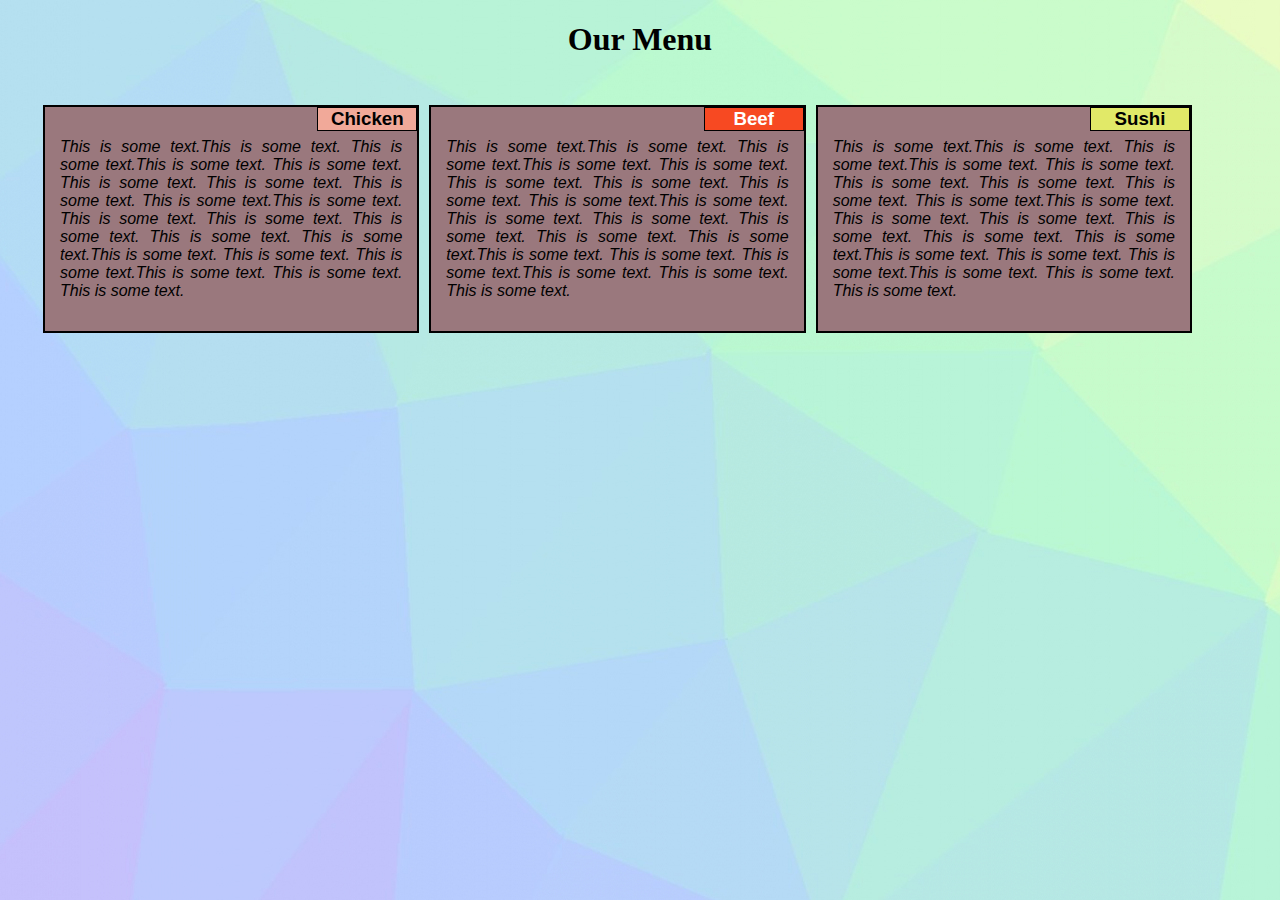
<file: Week-2/index.html>
<!DOCTYPE html>
<html>
<head>
<meta charset="utf-8">
<meta name="viewport" content="width=device-width, initial-scale=1">
<link rel="stylesheet" type="text/css" href="css/Style.css">
<title>Week-2</title>

</head>
<body>
<h1 id="ma">Our Menu</h1>

<div class="row">
  <div class="col-lg-4 col-md-6"><h3 id="chi">Chicken</h3><p>This is some text.This is some text. This is some text.This is some text. This is some text. This is some text.
      This is some text. This is some text. This is some text.This is some text. This is some text. This is some text.
      This is some text. This is some text. This is some text.This is some text. This is some text. This is some text.This is some text. This is some text. This is some text.</p></div>
  <div class="col-lg-4 col-md-6"><h3 id="be">Beef</h3><p>This is some text.This is some text. This is some text.This is some text. This is some text. This is some text.
      This is some text. This is some text. This is some text.This is some text. This is some text. This is some text.
      This is some text. This is some text. This is some text.This is some text. This is some text. This is some text.This is some text. This is some text. This is some text.</p></div>
  <div class="col-lg-4 col-md-12"><h3 id="Su">Sushi</h3><p>This is some text.This is some text. This is some text.This is some text. This is some text. This is some text.
      This is some text. This is some text. This is some text.This is some text. This is some text. This is some text.
      This is some text. This is some text. This is some text.This is some text. This is some text. This is some text.This is some text. This is some text. This is some text.</p></div>
</div>
</body>
</html>
</file>
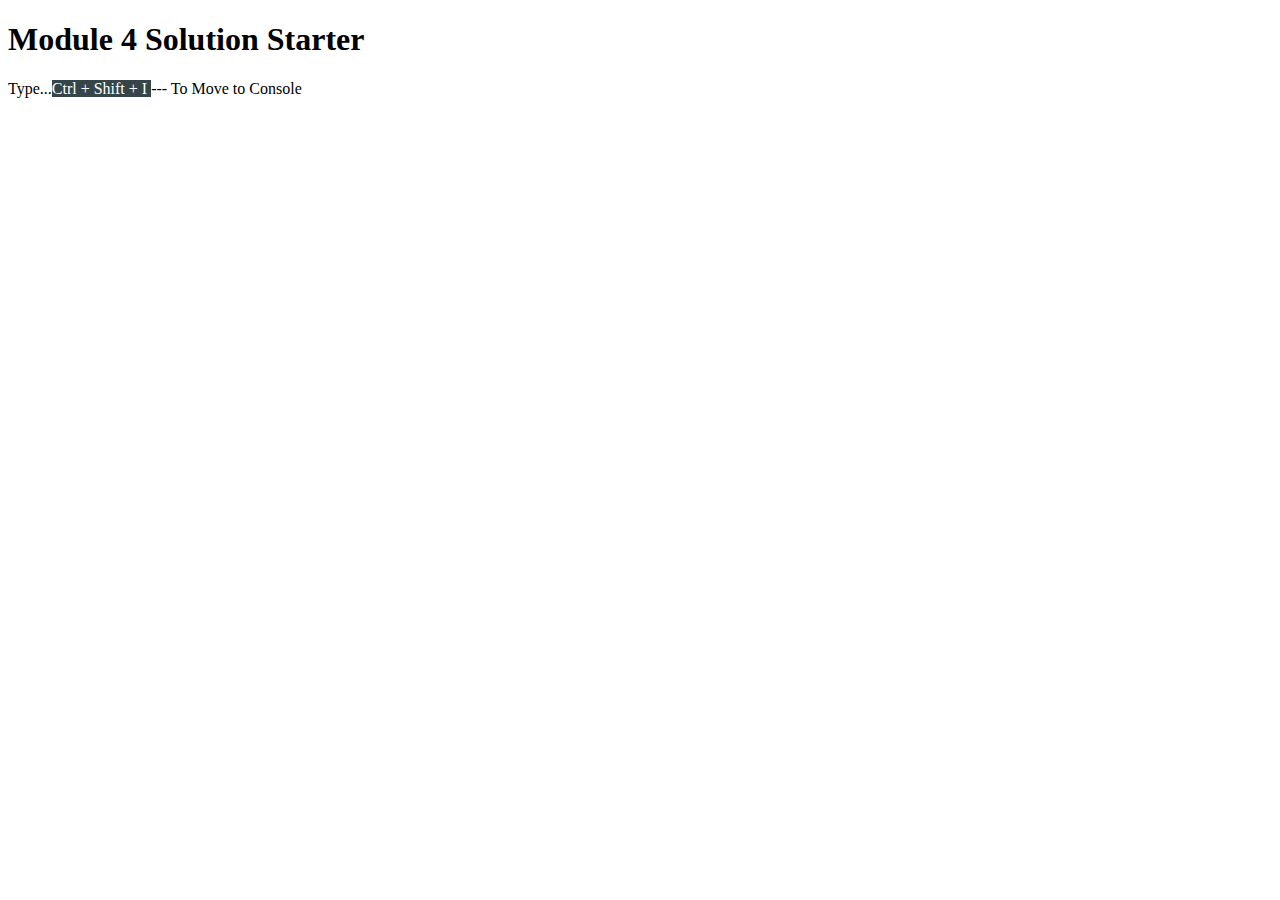
<file: Week-4/index.html>
<!DOCTYPE html>
<html>
<head>
  <meta charset="utf-8">
  <title>Module 4 Solution Starter</title>
  <script>
    var names = []; // DO NOT REMOVE
  </script>
  <script src="SpeakHello.js"></script>
  <script src="SpeakGoodBye.js"></script>
  <script src="script.js"></script>
  <style type="text/css">
  	span {
  		background-color: #364547;
  		color: white;
  	}
  </style>
</head>
<body>
  <h1>Module 4 Solution Starter</h1>
  <div>Type...<span>Ctrl + Shift + I </span>--- To Move to Console</div>
</body>
</html>
</file>
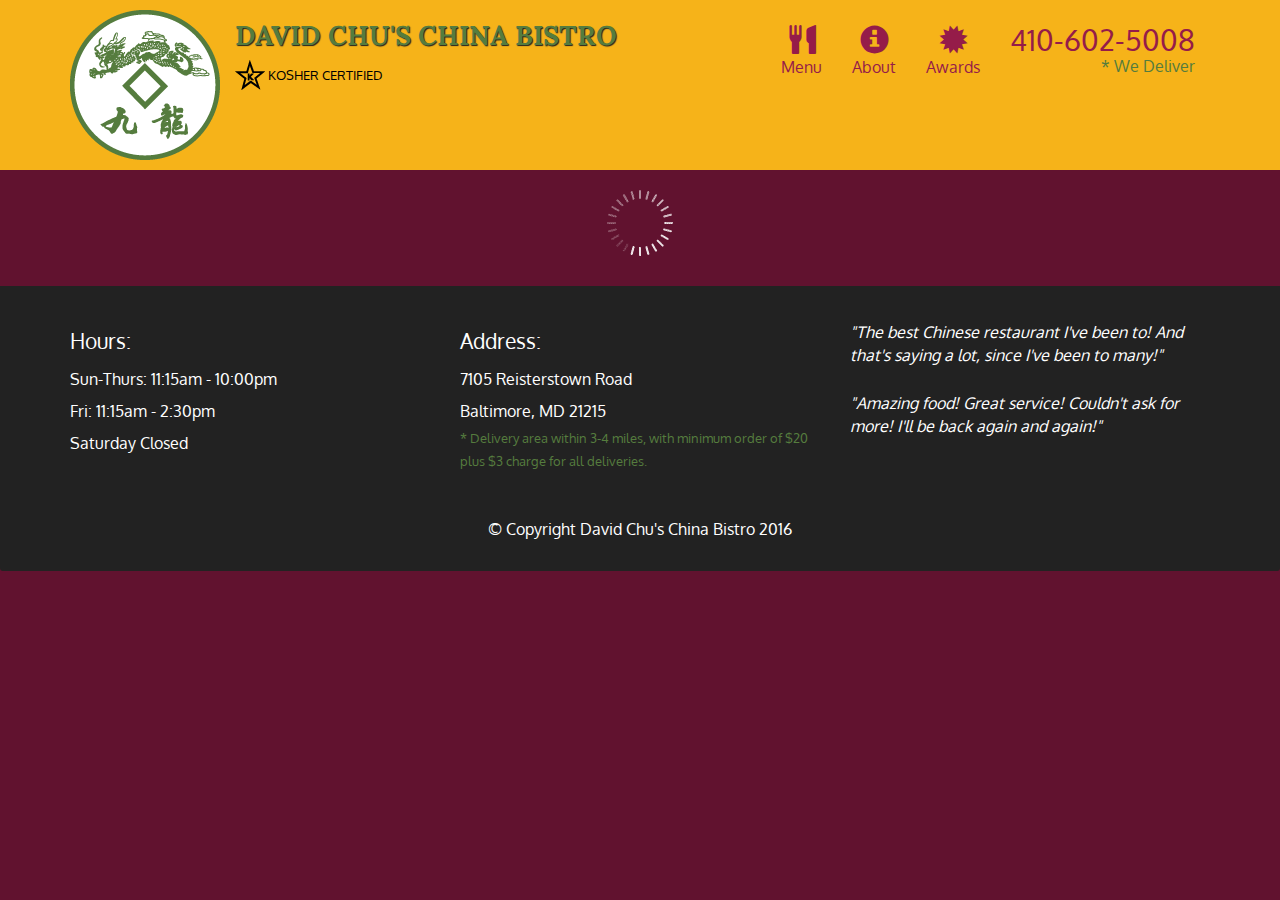
<file: Week-5/index.html>
<!doctype html>
<html lang="en">
  <head>
    <meta charset="utf-8">
    <meta http-equiv="X-UA-Compatible" content="IE=edge">
    <meta name="viewport" content="width=device-width, initial-scale=1">
    <title>David Chu's China Bistro</title>
    <link rel="stylesheet" href="css/bootstrap.min.css">
    <link rel="stylesheet" href="css/styles.css">
    <link href='https://fonts.googleapis.com/css?family=Oxygen:400,300,700' rel='stylesheet' type='text/css'>
    <link href='https://fonts.googleapis.com/css?family=Lora' rel='stylesheet' type='text/css'>
  </head>
<body>
  <header>
    <nav id="header-nav" class="navbar navbar-default">
      <div class="container">
        <div class="navbar-header">
          <a href="index.html" class="pull-left visible-md visible-lg">
            <div id="logo-img" alt="Logo image"></div>
          </a>

          <div class="navbar-brand">
            <a href="index.html"><h1>David Chu's China Bistro</h1></a>
            <p>
              <img src="images/star-k-logo.png" alt="Kosher certification">
              <span>Kosher Certified</span>
            </p>
          </div>

          <button id="navbarToggle" type="button" class="navbar-toggle collapsed" data-toggle="collapse" data-target="#collapsable-nav" aria-expanded="false">
            <span class="sr-only">Toggle navigation</span>
            <span class="icon-bar"></span>
            <span class="icon-bar"></span>
            <span class="icon-bar"></span>
          </button>
        </div>
        
        <div id="collapsable-nav" class="collapse navbar-collapse">
           <ul id="nav-list" class="nav navbar-nav navbar-right">
            <li id="navHomeButton" class="visible-xs active">
              <a href="index.html">
                <span class="glyphicon glyphicon-home"></span> Home</a>
            </li>
            <li id="navMenuButton">
              <a href="#" onclick="$dc.loadMenuCategories();">
                <span class="glyphicon glyphicon-cutlery"></span><br class="hidden-xs"> Menu</a>
            </li>
            <li>
              <a href="#">
                <span class="glyphicon glyphicon-info-sign"></span><br class="hidden-xs"> About</a>
            </li>
            <li>
              <a href="#">
                <span class="glyphicon glyphicon-certificate"></span><br class="hidden-xs"> Awards</a>
            </li>
            <li id="phone" class="hidden-xs">
              <a href="tel:410-602-5008">
                <span>410-602-5008</span></a><div>* We Deliver</div>
            </li>
          </ul><!-- #nav-list -->
        </div><!-- .collapse .navbar-collapse -->
      </div><!-- .container -->
    </nav><!-- #header-nav -->
  </header>

  <div id="call-btn" class="visible-xs">
    <a class="btn" href="tel:410-602-5008">
    <span class="glyphicon glyphicon-earphone"></span>
    410-602-5008
    </a>
  </div>
  <div id="xs-deliver" class="text-center visible-xs">* We Deliver</div>

  <div id="main-content" class="container"></div>

  <footer class="panel-footer">
    <div class="container">
      <div class="row">
        <section id="hours" class="col-sm-4">
          <span>Hours:</span><br>
          Sun-Thurs: 11:15am - 10:00pm<br>
          Fri: 11:15am - 2:30pm<br>
          Saturday Closed
          <hr class="visible-xs">
        </section>
        <section id="address" class="col-sm-4">
          <span>Address:</span><br>
          7105 Reisterstown Road<br>
          Baltimore, MD 21215
          <p>* Delivery area within 3-4 miles, with minimum order of $20 plus $3 charge for all deliveries.</p>
          <hr class="visible-xs">
        </section>
        <section id="testimonials" class="col-sm-4">
          <p>"The best Chinese restaurant I've been to! And that's saying a lot, since I've been to many!"</p>
          <p>"Amazing food! Great service! Couldn't ask for more! I'll be back again and again!"</p>
        </section>
      </div>
      <div class="text-center">&copy; Copyright David Chu's China Bistro 2016</div>
    </div>
  </footer>

  <!-- jQuery (Bootstrap JS plugins depend on it) -->
  <script src="js/jquery-2.1.4.min.js"></script>
  <script src="js/bootstrap.min.js"></script>
  <script src="js/ajax-utils.js"></script>
  <script src="js/script.js"></script>
</body>
</html>
</file>
<file: Week-2/css/Style.css>
* {
  box-sizing: border-box;
}
h1 {
      text-align: center;
      font-weight: bold;
      font-family: "Times New Roman", Times, serif;
   }
   p{
    font-style: italic;
   }
body {
  background-image: url("rndo1.jpg")
}
.row {
  width: 100%;
  padding: 25px;
  text-align: justify;
  background-color: transparent;
  border: none;
    }
div{
  position: relative;
  padding: 15px;
  margin-bottom: 10px;
  font-family: Arial, Helvetica, sans-serif;
  background-color: #9A787D;
  border: 2px solid black
}

#chi{
      width: 100px;
      text-align: center;
      background-color: #F1A999;
      position: absolute;
      border: 1px solid black;
      margin: 0;
      float: right;
      top: 0;
      right:0;
      
    }
    #be{
      width: 100px;
      text-align: center;
      background-color: #F74922;
      color: white;
      position: absolute;
      border: 1px solid black;
      margin: 0;
      float: right;
      top: 0;
      right:0;
    }
    #Su{
      width: 100px;
      text-align: center;
      background-color: #E1E968;
      position: absolute;
      border: 1px solid black;
      margin: 0;
      float: right;
      top: 0;
      right:0;
    }

/********** Large devices only **********/
@media (min-width: 992px) {
  .col-lg-1, .col-lg-2, .col-lg-3, .col-lg-4, .col-lg-5, .col-lg-6, .col-lg-7, .col-lg-8, .col-lg-9, .col-lg-10, .col-lg-11, .col-lg-12 {
    float: left;
    margin-left: 10px;
    border: 2px solid black
  }
  .col-lg-1 {
    width: 8.33%;
  }
  .col-lg-2 {
    width: 16.66%;
  }
  .col-lg-3 {
    width: 25%;
  }
  .col-lg-4 {
    width: 31%;
  }
  .col-lg-5 {
    width: 41.66%;
  }
  .col-lg-6 {
    width: 50%;
  }
  .col-lg-7 {
    width: 58.33%;
  }
  .col-lg-8 {
    width: 66.66%;
  }
  .col-lg-9 {
    width: 74.99%;
  }
  .col-lg-10 {
    width: 83.33%;
  }
  .col-lg-11 {
    width: 91.66%;
  }
  .col-lg-12 {
    width: 100%;

  }
}

/********** Medium devices only **********/
@media (min-width: 768px) and (max-width: 991px) {
  .col-md-1, .col-md-2, .col-md-3, .col-md-4, .col-md-5, .col-md-6, .col-md-7, .col-md-8, .col-md-9, .col-md-10, .col-md-11, .col-md-12 {
    float: left;
    margin-left: 10px;
    border: 2px solid black
  }
  .col-md-1 {
    width: 8.33%;
  }
  .col-md-2 {
    width: 16.66%;
  }
  .col-md-3 {
    width: 25%;
  }
  .col-md-4 {
    width: 33.33%;
  }
  .col-md-5 {
    width: 41.66%;
  }
  .col-md-6 {
    width: 48%;
  }
  .col-md-7 {
    width: 58.33%;
  }
  .col-md-8 {
    width: 66.66%;
  }
  .col-md-9 {
    width: 74.99%;
  }
  .col-md-10 {
    width: 83.33%;
  }
  .col-md-11 {
    width: 91.66%;
  }
  .col-md-12 {
    width: 97.5%;

  }
}
</file>
<file: Week-5/css/styles.css>
body {
  font-size: 16px;
  color: #fff;
  background-color: #61122f;
  font-family: 'Oxygen', sans-serif;
}

/** HEADER **/
#header-nav {
  background-color: #f6b319;
  border-radius: 0;
  border: 0;
}

#logo-img {
  background: url('../images/restaurant-logo_large.png') no-repeat;
  width: 150px;
  height: 150px;
  margin: 10px 15px 10px 0;
}

.navbar-brand {
  padding-top: 25px;
}
.navbar-brand h1 { /* Restaurant name */
  font-family: 'Lora', serif;
  color: #557c3e;
  font-size: 1.5em;
  text-transform: uppercase;
  font-weight: bold;
  text-shadow: 1px 1px 1px #222;
  margin-top: 0;
  margin-bottom: 0;
  line-height: .75;
}
.navbar-brand a:hover, .navbar-brand a:focus {
  text-decoration: none;
}
.navbar-brand p { /* Kosher cert */
  color: #000;
  text-transform: uppercase;
  font-size: .7em;
  margin-top: 15px;
}
.navbar-brand p span { /* Star-K */
  vertical-align: middle;
}

#nav-list {
  margin-top: 10px;
}
#nav-list a {
  color: #951C49;
  text-align: center;
}
#nav-list a:hover {
  background: #E7E7E7;
}
#nav-list a span {
  font-size: 1.8em;
}

#phone {
  margin-top: 5px;
}
#phone a { /* Phone number */
  text-align: right;
  padding-bottom: 0;
}
#phone div { /* We Deliver */
  color: #557c3e;
  text-align: right;
  padding-right: 15px;
}

.navbar-header button.navbar-toggle, .navbar-header .icon-bar {
  border: 1px solid #61122f;
}
.navbar-header button.navbar-toggle {
  clear: both;
  margin-top: -30px;
}
/* END HEADER */

/* FOOTER */
.panel-footer {
  margin-top: 30px;
  padding-top: 35px;
  padding-bottom: 30px;
  background-color: #222;
  border-top: 0;
}
.panel-footer div.row {
  margin-bottom: 35px;
}
#hours, #address {
  line-height: 2;
}
#hours > span, #address > span {
  font-size: 1.3em;
}
#address p {
  color: #557c3e;
  font-size: .8em;
  line-height: 1.8;
}
#testimonials {
  font-style: italic;
}
#testimonials p:nth-child(2) {
  margin-top: 25px;
}
/* END FOOTER */



/* HOME PAGE */
.container .jumbotron {
  box-shadow: 0 0 50px #3F0C1F;
  border: 2px solid #3F0C1F;
}

#menu-tile, #specials-tile, #map-tile {
  height: 250px;
  width: 100%;
  margin-bottom: 15px;
  position: relative;
  border: 2px solid #3F0C1F;
  overflow: hidden;
}
#menu-tile:hover, #specials-tile:hover, #map-tile:hover {
  box-shadow: 0 1px 5px 1px #cccccc;
}
#menu-tile {
  background: url('../images/menu-tile.jpg') no-repeat;
  background-position: center;
}
#specials-tile {
  background: url('../images/specials-tile.jpg') no-repeat;
  background-position: center;
}
#menu-tile span, #specials-tile span, #map-tile span {
  position: absolute;
  bottom: 0;
  right: 0;
  width: 100%;
  text-align: center;
  font-size: 1.6em;
  text-transform: uppercase;
  background-color: #000;
  color: #fff;
  opacity: .8;
}
/* END HOME PAGE */

/* MENU CATEGORIES PAGE */
.category-tile { 
  position: relative;
  border: 2px solid #3F0C1F;
  overflow: hidden;
  width: 200px;
  height: 200px;
  margin: 0 auto 15px;
}
.category-tile span {
  position: absolute;
  bottom: 0;
  right: 0;
  width: 100%;
  text-align: center;
  font-size: 1.2em;
  text-transform: uppercase;
  background-color: #000;
  color: #fff;
  opacity: .8;
}
.category-tile:hover {
  box-shadow: 0 1px 5px 1px #cccccc;
}

#menu-categories-title + div {
  margin-bottom: 50px;
}
/* END MENU CATEGORIES PAGE */

/* SINGLE CATEGORY PAGE */
.menu-item-tile {
  margin-bottom: 25px;
}
.menu-item-tile hr {
  width: 80%;
}
.menu-item-tile .menu-item-price {
  font-size: 1.1em;
  text-align: right;
  margin-top: -15px;
  margin-right: -15px;
}
.menu-item-tile .menu-item-price span {
  font-size: .6em;
}
.menu-item-photo {
  position: relative;
  border: 2px solid #3F0C1F; 
  overflow: hidden;
  padding: 0;
  margin-right: -15px;
  margin-left: auto;
  margin-bottom: 20px;
  max-width: 250px;
}
.menu-item-photo div {
  position: absolute;
  bottom: 0;
  right: 0;
  width: 80px;
  background-color: #557c3e;
  text-align: center;
}
.menu-item-description {
  padding-right: 30px;
}
h3.menu-item-title {
  margin: 0 0 10px;
}
.menu-item-details {
  font-size: .9em;
  font-style: italic;
}
/* END SINGLE CATEGORY PAGE */


/********** Large devices only **********/
@media (min-width: 1200px) {
  .container .jumbotron {
    background: url('../images/jumbotron_1200.jpg') no-repeat;
    height: 675px;
  }
}

/********** Medium devices only **********/
@media (min-width: 992px) and (max-width: 1199px) {
  /* Header */
  #logo-img {
    background: url('../images/restaurant-logo_medium.png') no-repeat;
    width: 100px;
    height: 100px;
    margin: 5px 5px 5px 0;
  }
  /* End Header */

  /* Home Page */
  .container .jumbotron {
    background: url('../images/jumbotron_992.jpg') no-repeat;
    height: 558px;
  }
  /* End Home Page */
}

/********** Small devices only **********/
@media (min-width: 768px) and (max-width: 991px) {
  /* Home Page */
  .container .jumbotron {
    background: url('../images/jumbotron_768.jpg') no-repeat;
    height: 432px;
  }
  /* End Home Page */
}

/********** Extra small devices only **********/
@media (max-width: 767px) {
  /* Header */
  .navbar-brand {
    padding-top: 10px;
    height: 80px;
  }
  .navbar-brand h1 { /* Restaurant name */
    padding-top: 10px;
    font-size: 5vw; /* 1vw = 1% of viewport width */
  }
  .navbar-brand p { /* Kosher cert */
    font-size: .6em;
    margin-top: 12px;
  }
  .navbar-brand p img { /* Star-K */
    height: 20px;
  }

  #collapsable-nav a { /* Collapsed nav menu text */
    font-size: 1.2em;
  }
  #collapsable-nav a span { /* Collapsed nav menu glyph */
    font-size: 1em;
    margin-right: 5px;
  }

  #call-btn > a {
    font-size: 1.5em;
    display: block;
    margin: 0 20px;
    padding: 10px;
    border: 2px solid #fff;
    background-color: #f6b319;
    color: #951c49;
  }
  #xs-deliver {
    margin-top: 5px;
    font-size: .7em;
    letter-spacing: .1em;
    text-transform: uppercase;
  }
  /* End Header */

  /* Footer */
  .panel-footer section {
    margin-bottom: 30px;
    text-align: center;
  }
  .panel-footer section:nth-child(3) {
    margin-bottom: 0; /* margin already exists on the whole row */
  }
  .panel-footer section hr {
    width: 50%;
  }
  /* End Footer */

  /* Home Page */
  .container .jumbotron {
    margin-top: 30px;
    padding: 0;
  }
  #menu-tile, #specials-tile {
    width: 360px;
    margin: 0 auto 15px;
  }

  .menu-item-photo {
    margin-right: auto;
  }
  .menu-item-tile .menu-item-price {
    text-align: center;
  }
  .menu-item-description {
    text-align: center;;
  }
}


/********** Super extra small devices Only :-) (e.g., iPhone 4) **********/
@media (max-width: 479px) {
  /* Header */
  .navbar-brand h1 { /* Restaurant name */
    padding-top: 5px;
    font-size: 6vw;
  }
  /* End Header */
  
  /* Home page */
  #menu-tile, #specials-tile {
    width: 280px;
    margin: 0 auto 15px;
  }

  .col-xxs-12 {
    position: relative;
    min-height: 1px;
    padding-right: 15px;
    padding-left: 15px;
    float: left;
    width: 100%;
  }
}
</file>
